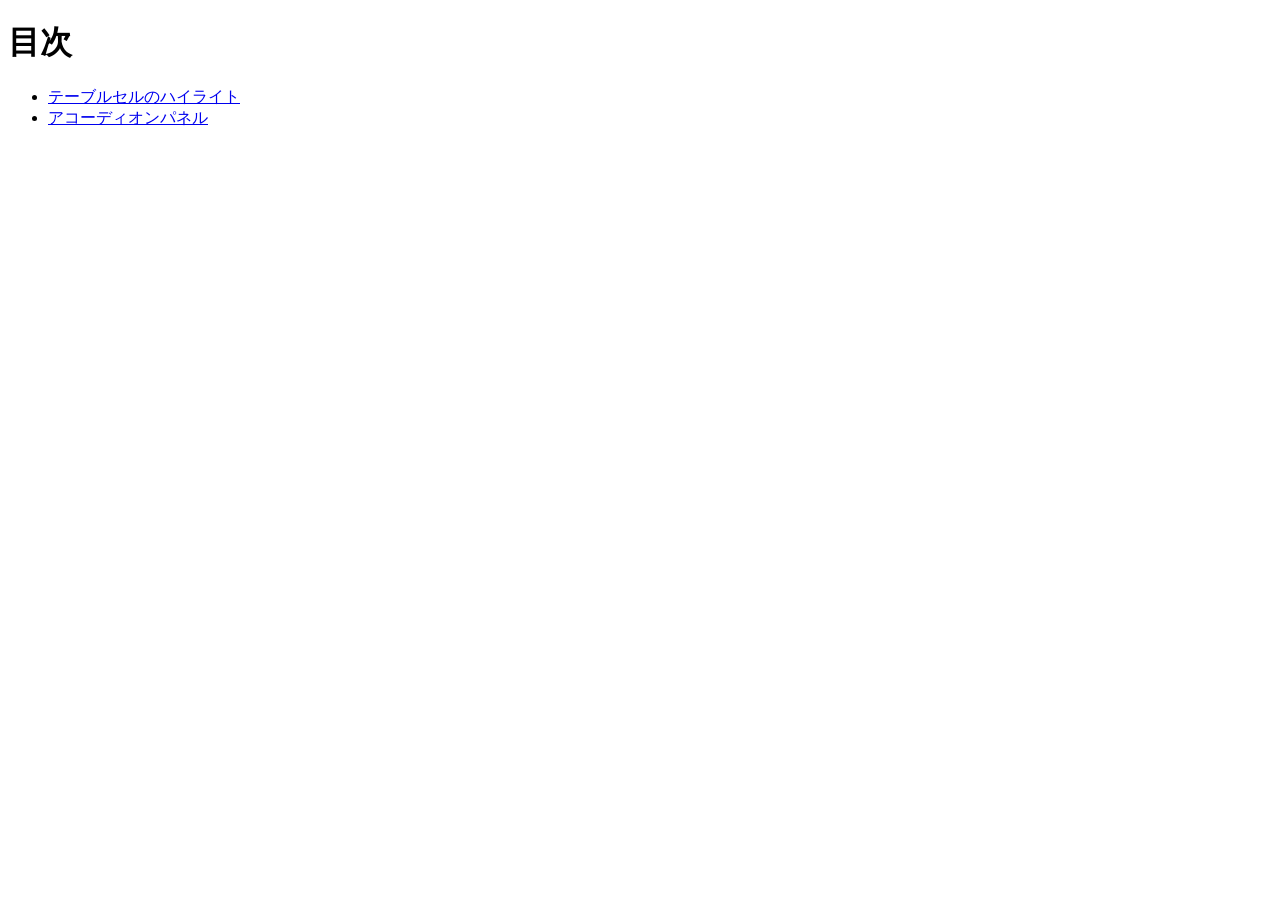
<file: index.html>
<!doctype html>
<html lang="ja">
  <head>
    <meta charset="utf-8">
    <title>20260827-js</title>
  </head>

  <body>
    <h1>目次</h1>

    <ul>
      <li><a href="table/index.html">テーブルセルのハイライト</a></li>
      <li><a href="accordion/index.html">アコーディオンパネル</a></li>
    </ul>
  </body>
</html>
</file>
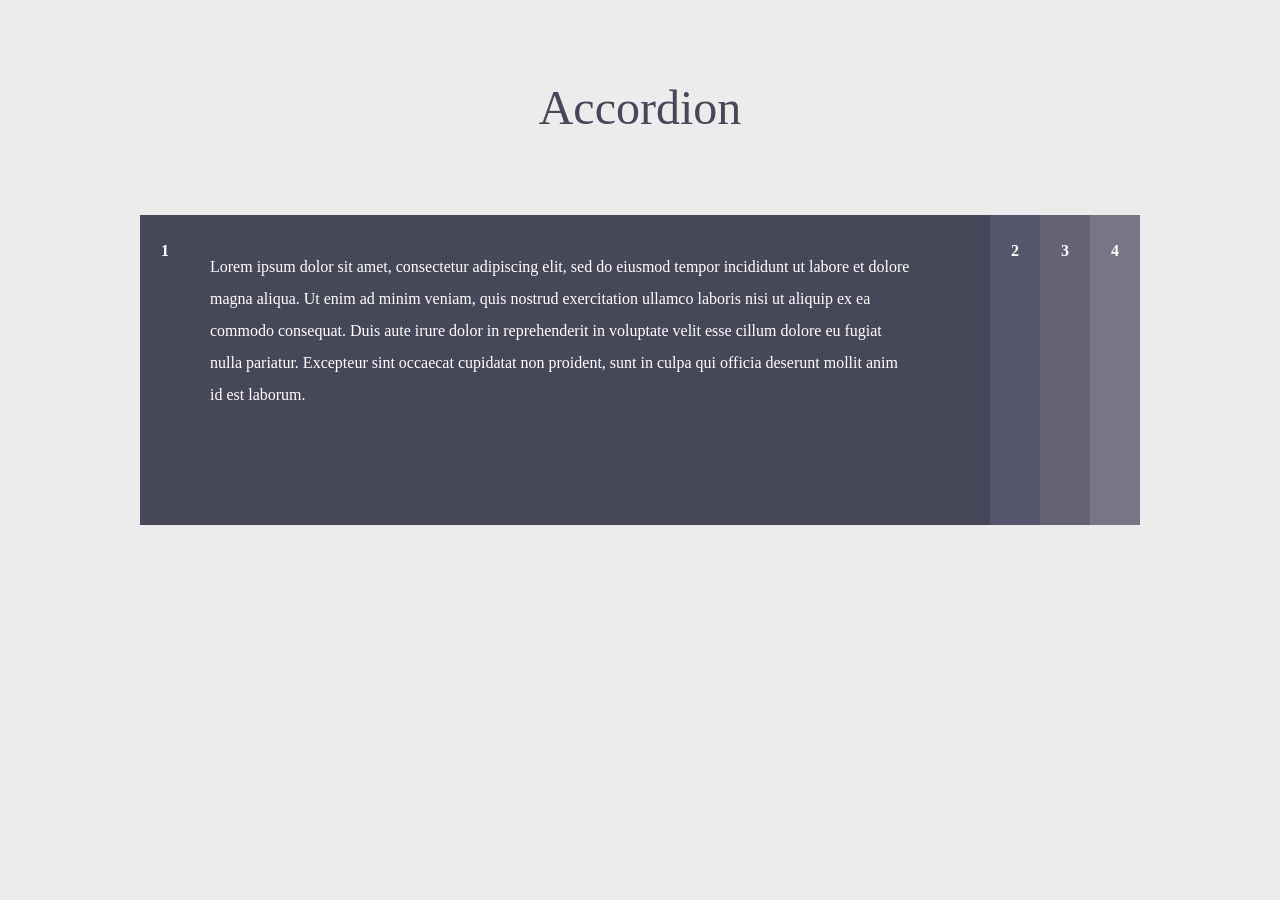
<file: accordion/index.html>
<!DOCTYPE html>
<html lang="ja">
<head>
  <meta charset="UTF-8">
  <title>アコーディオンパネル</title>
  <link rel="stylesheet" href="style.css">
</head>
<body>
  <h1>Accordion</h1>

  <main>
    <dl>
      <!-- #acc1 -->
      <dt><a href="#acc1" class="currentBtn">1</a></dt>
      <dd id="acc1" class="current">
        <p>
          Lorem ipsum dolor sit amet, consectetur adipiscing elit, sed do eiusmod tempor incididunt ut labore et dolore magna aliqua. Ut enim ad minim veniam, quis nostrud exercitation ullamco laboris nisi ut aliquip ex ea commodo consequat. Duis aute irure dolor in reprehenderit in voluptate velit esse cillum dolore eu fugiat nulla pariatur. Excepteur sint occaecat cupidatat non proident, sunt in culpa qui officia deserunt mollit anim id est laborum.
        </p>
      </dd>
      <!-- #acc2 -->
      <dt><a href="#acc2">2</a></dt>
      <dd id="acc2">
        <p>
          Lorem ipsum dolor sit amet, consectetur adipiscing elit, sed do eiusmod tempor incididunt ut labore et dolore magna aliqua. Ut enim ad minim veniam, quis nostrud exercitation ullamco laboris nisi ut aliquip ex ea commodo consequat. Duis aute irure dolor in reprehenderit in voluptate velit esse cillum dolore eu fugiat nulla pariatur. Excepteur sint occaecat cupidatat non proident, sunt in culpa qui officia deserunt mollit anim id est laborum.
        </p>
      </dd>
      <!-- #acc3 -->
      <dt><a href="#acc3">3</a></dt>
      <dd id="acc3">
        <p>
          Lorem ipsum dolor sit amet, consectetur adipiscing elit, sed do eiusmod tempor incididunt ut labore et dolore magna aliqua. Ut enim ad minim veniam, quis nostrud exercitation ullamco laboris nisi ut aliquip ex ea commodo consequat. Duis aute irure dolor in reprehenderit in voluptate velit esse cillum dolore eu fugiat nulla pariatur. Excepteur sint occaecat cupidatat non proident, sunt in culpa qui officia deserunt mollit anim id est laborum.
        </p>
      </dd>
      <!-- #acc4 -->
      <dt><a href="#acc4">4</a></dt>
      <dd id="acc4">
        <p>
          Lorem ipsum dolor sit amet, consectetur adipiscing elit, sed do eiusmod tempor incididunt ut labore et dolore magna aliqua. Ut enim ad minim veniam, quis nostrud exercitation ullamco laboris nisi ut aliquip ex ea commodo consequat. Duis aute irure dolor in reprehenderit in voluptate velit esse cillum dolore eu fugiat nulla pariatur. Excepteur sint occaecat cupidatat non proident, sunt in culpa qui officia deserunt mollit anim id est laborum.
        </p>
      </dd>
    </dl>
  </main>
  
  <!-- jQuery本体 -->
  <script src="https://code.jquery.com/jquery-3.7.1.min.js" integrity="sha256-/JqT3SQfawRcv/BIHPThkBvs0OEvtFFmqPF/lYI/Cxo=" crossorigin="anonymous"></script>
  <script src="script.js"></script>
</body>
</html>
</file>
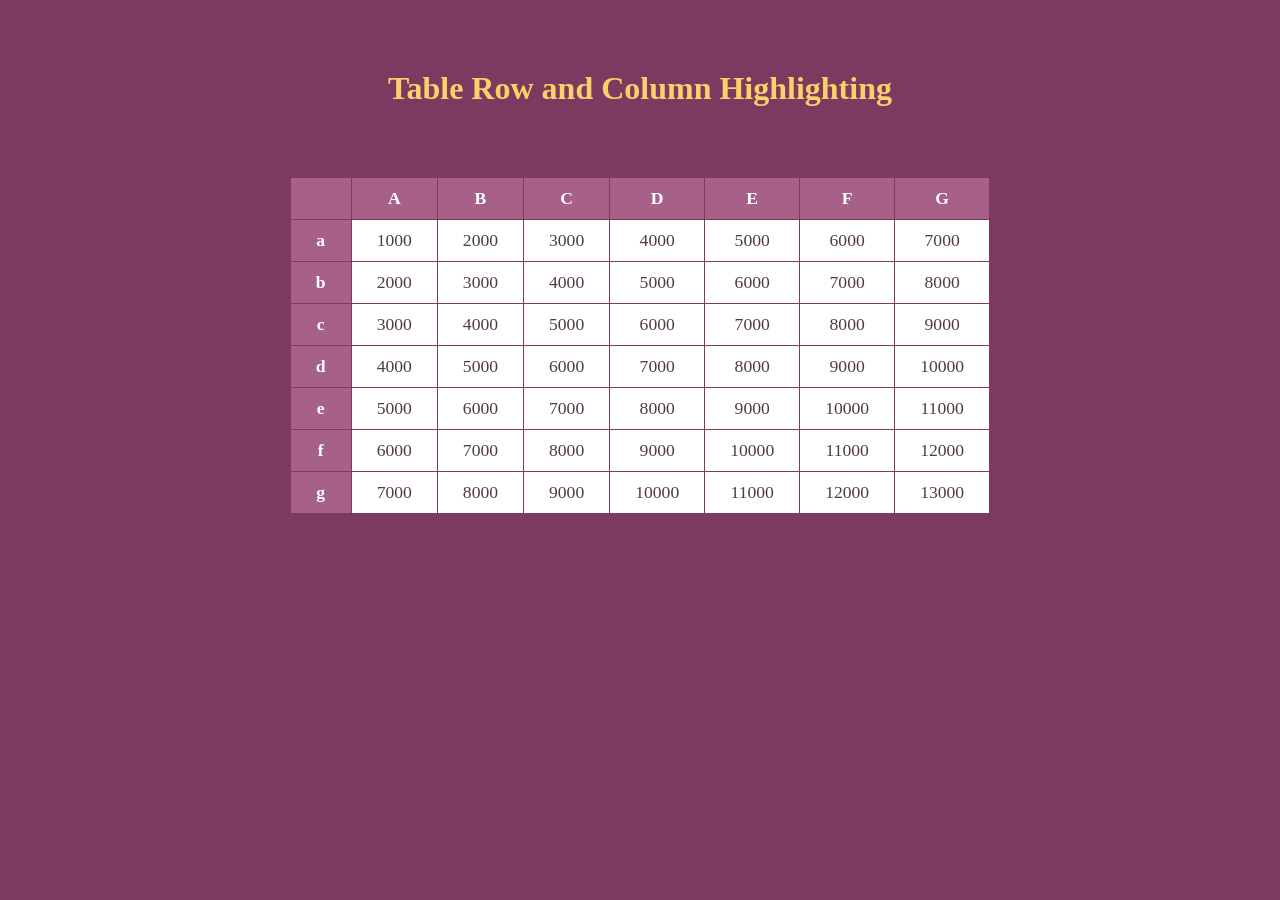
<file: table/index.html>
<!DOCTYPE html>
<head>
  <meta charset="UTF-8">
  <title>テーブルセルのハイライト</title>
  <link rel="stylesheet" href="style.css">
</head>
<body>
  <h1>Table Row and Column Highlighting</h1>

  <table>
    <tr>
      <th> </th>
      <th>A</th>
      <th>B</th>
      <th>C</th>
      <th>D</th>
      <th>E</th>
      <th>F</th>
      <th>G</th>
    </tr>
    <tr>
      <th>a</th>
      <td>1000</td>
      <td>2000</td>
      <td>3000</td>
      <td>4000</td>
      <td>5000</td>
      <td>6000</td>
      <td>7000</td>
    </tr>
    <tr>
      <th>b</th>
      <td>2000</td>
      <td>3000</td>
      <td>4000</td>
      <td>5000</td>
      <td>6000</td>
      <td>7000</td>
      <td>8000</td>
    </tr>
    <tr>
      <th>c</th>
      <td>3000</td>
      <td>4000</td>
      <td>5000</td>
      <td>6000</td>
      <td>7000</td>
      <td>8000</td>
      <td>9000</td>
    </tr>
    <tr>
      <th>d</th>
      <td>4000</td>
      <td>5000</td>
      <td>6000</td>
      <td>7000</td>
      <td>8000</td>
      <td>9000</td>
      <td>10000</td>
    </tr>
    <tr>
      <th>e</th>
      <td>5000</td>
      <td>6000</td>
      <td>7000</td>
      <td>8000</td>
      <td>9000</td>
      <td>10000</td>
      <td>11000</td>
    </tr>
    <tr>
      <th>f</th>
      <td>6000</td>
      <td>7000</td>
      <td>8000</td>
      <td>9000</td>
      <td>10000</td>
      <td>11000</td>
      <td>12000</td>
    </tr>
    <tr>
      <th>g</th>
      <td>7000</td>
      <td>8000</td>
      <td>9000</td>
      <td>10000</td>
      <td>11000</td>
      <td>12000</td>
      <td>13000</td>
    </tr>
  </table>

  <!-- jQuery本体 -->
  <script src="https://code.jquery.com/jquery-3.7.1.min.js" integrity="sha256-/JqT3SQfawRcv/BIHPThkBvs0OEvtFFmqPF/lYI/Cxo=" crossorigin="anonymous"></script>
  <script src="script.js"></script>
</body>
</html>
</file>
<file: accordion/style.css>
@charset "utf-8";

* {
  box-sizing: border-box;
}

body {
  background: #ececec;
  color: #515151;
}

main {
  width: 1000px;
  margin: 0 auto;
  line-height: 2em;
  color: #fff;
}

h1 {
  text-align: center;
  font-size: 3em;
  font-weight: normal;
  margin: 80px 0;
  color: #47475a;
}

dt {
  float: left;
}

dd {
  float: left;
  width: 800px;
  height: 310px;
  overflow: hidden;
  margin: 0;
}

dt a {
  text-align: center;
  display: block;
  padding: 20px 0;
  width: 50px;
  height: 310px;
  text-decoration: none;
  color: #fff;
  font-weight: bold;
}
dt a:hover {
  background: #da7354;
}

dd p {
  padding: 20px;
  width: 740px;
}

/* #acc1の背景色 */
dt:nth-of-type(1),
dd:nth-of-type(1) {
  background: #47475a;
}
/* #accの背景色 */
dt:nth-of-type(2),
dd:nth-of-type(2) {
  background: #55556b;
}
/* #accの背景色 */
dt:nth-of-type(3),
dd:nth-of-type(3) {
  background: #636375;
}
/* #accの背景色 */
dt:nth-of-type(4),
dd:nth-of-type(4) {
  background: #767686;
}
</file>
<file: table/style.css>
@charset "utf-8";

* {
  box-sizing: border-box;
}

body {
  background: #7d3a61;
  text-align: center;
}

h1 {
  margin: 70px 0;
  color: #fbd068;
  font-size: 2em;
  font-weight: bold;
}

table {
  margin: 0 auto;
  font-size: 1.1em;
  border-collapse: separate;
  border-spacing: 1px;
}

th,
td {
  padding: 10px 25px;
}

th {
  background: #a76188;
  color: #fff;
}

td {
  background: #fff;
  color: #503a47;
}

.target td,
td.target {
  background: #e8e8e8;
}
</file>
